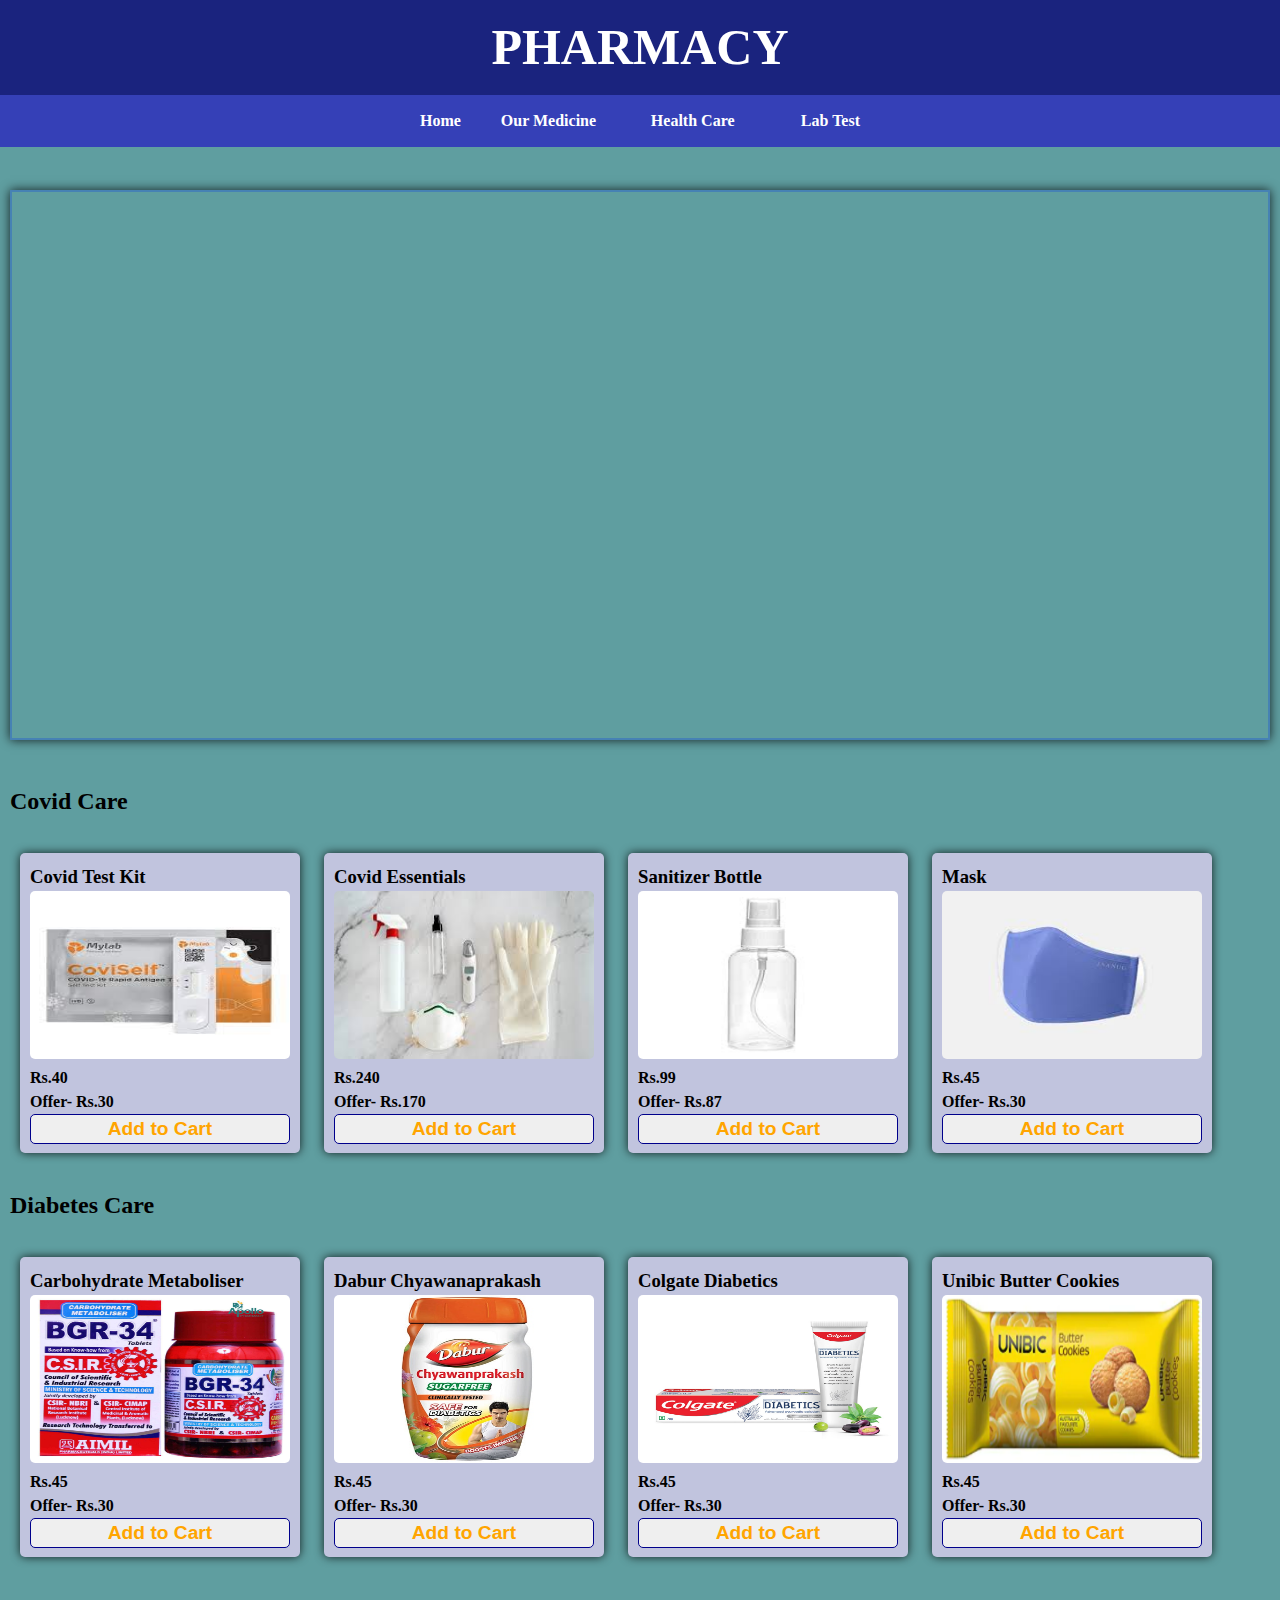
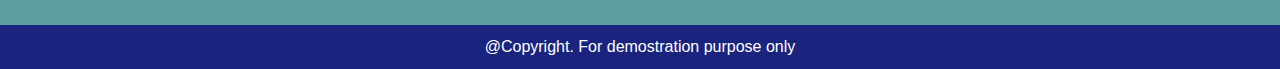
<file: index.html>
<!DOCTYPE html>
<html lang="en">
  <head>
    <meta charset="UTF-8" />
    <meta http-equiv="X-UA-Compatible" content="IE=edge" />
    <meta name="viewport" content="width=device-width, initial-scale=1.0" />
    <title>Pharmacy</title>
    <link rel="stylesheet" href="stylesheets/style.css" />
  </head>
  <body>
    <header>
      <h1>PHARMACY</h1>
    </header>
    <nav>
      <ul>
        <li><a href="#">Home</a></li>
        <li class="dropdown">
          <a href="#">Our Medicine</a>
          <ul>
            <li><a href="#">Fever</a></li>
            <li><a href="#">Muscle Pain</a></li>
            <li><a href="#">Cold and Cough</a></li>
          </ul>
        </li>
        <li class="dropdown">
          <a href="#">Health Care</a>
          <ul>
            <li><a href="#">Baby Care</a></li>
            <li><a href="#">Skin Care</a></li>
            <li><a href="#">Home Care</a></li>
            <li><a href="#">Personal Care</a></li>
            <li><a href="#">Pet Care</a></li>
          </ul>
        </li>
        <li><a href="lab-test.html">Lab Test</a></li>
      </ul>
    </nav>
    <br />
    <main>
      <div id="offers">
        <img src="Images/Animation/ani1.jpg" alt="image" />
        <img src="Images/Animation/ani2.png" alt="image" />
        <img src="Images/Animation/ani3.jpg" alt="image" />
        <img src="Images/Animation/ani4.jpg" alt="image" />
        <img src="Images/Animation/ani5.jpg" alt="image" />
      </div>
      <br />

      <article class="care">
        <h2>Covid Care</h2>
        <br />
        <div class="products">
          <h3>Covid Test Kit</h3>
          <img src="Images/Products/c1.jpg" alt="product" />
          <div>
            <p>Rs.40</p>
            <p>Offer- Rs.30</p>
            <button>Add to Cart</button>
          </div>
        </div>
        <div class="products">
          <h3>Covid Essentials</h3>
          <img src="Images/Products/c2.jpg" alt="product" />
          <div>
            <p>Rs.240</p>
            <p>Offer- Rs.170</p>
            <button>Add to Cart</button>
          </div>
        </div>
        <div class="products">
          <h3>Sanitizer Bottle</h3>
          <img src="Images/Products/c3.jpg" alt="product" />
          <div>
            <p>Rs.99</p>
            <p>Offer- Rs.87</p>
            <button>Add to Cart</button>
          </div>
        </div>
        <div class="products">
          <h3>Mask</h3>
          <img src="Images/Products/c4.jpg" alt="product" />
          <div>
            <p>Rs.45</p>
            <p>Offer- Rs.30</p>
            <button>Add to Cart</button>
          </div>
        </div>
      </article>

      <br />

      <article class="care">
        <h2>Diabetes Care</h2>
        <br />
        <div class="products">
          <h3>Carbohydrate Metaboliser</h3>
          <img src="Images/Products/d1.jpg" alt="product" />
          <div>
            <p>Rs.45</p>
            <p>Offer- Rs.30</p>
            <button>Add to Cart</button>
          </div>
        </div>
        <div class="products">
          <h3>Dabur Chyawanaprakash</h3>
          <img src="Images/Products/d2.jpg" alt="product" />
          <div>
            <p>Rs.45</p>
            <p>Offer- Rs.30</p>
            <button>Add to Cart</button>
          </div>
        </div>
        <div class="products">
          <h3>Colgate Diabetics</h3>
          <img src="Images/Products/d3.jpg" alt="product" />
          <div>
            <p>Rs.45</p>
            <p>Offer- Rs.30</p>
            <button>Add to Cart</button>
          </div>
        </div>
        <div class="products">
          <h3>Unibic Butter Cookies</h3>
          <img src="Images/Products/d4.png" alt="product" />
          <div>
            <p>Rs.45</p>
            <p>Offer- Rs.30</p>
            <button>Add to Cart</button>
          </div>
        </div>
      </article>
    </main>
    <br /><br />
    <footer>@Copyright. For demostration purpose only</footer>
  </body>
</html>
</file>
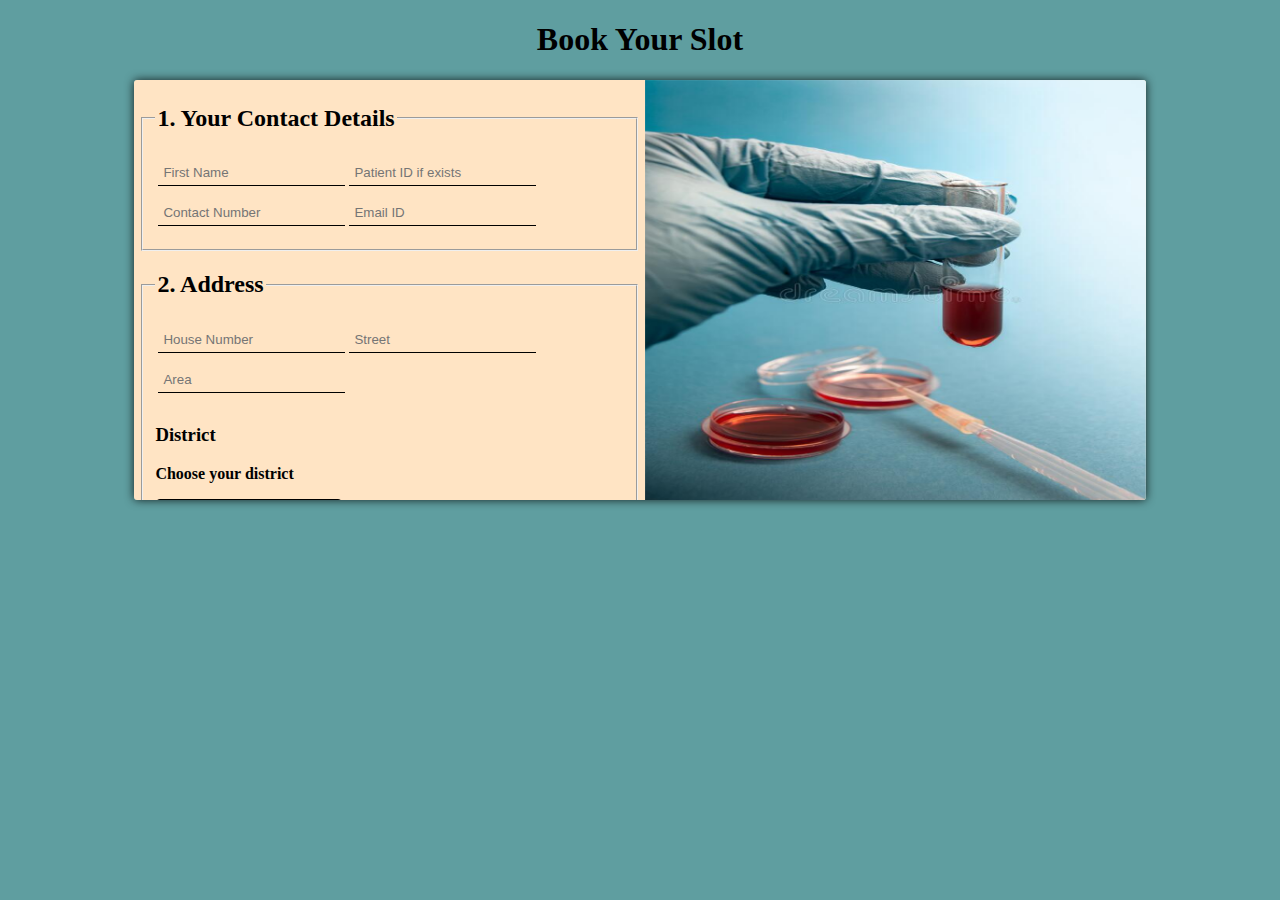
<file: lab-test.html>
<!DOCTYPE html>
<html lang="en">
  <head>
    <meta charset="UTF-8" />
    <meta http-equiv="X-UA-Compatible" content="IE=edge" />
    <meta name="viewport" content="width=device-width, initial-scale=1.0" />
    <title>Lab Test</title>
    <link rel="stylesheet" href="stylesheets/lab-test.css" />
  </head>
  <body>
    <main>
      <h1>Book Your Slot</h1>
      <div class="container">
        <form action="https://httpbin.org/get" method="get">
          <fieldset>
            <legend>
              <h2>1. Your Contact Details</h2>
            </legend>
            <table>
              <tr>
                <td>
                  <input
                    type="text"
                    name="f-name"
                    id="f-name"
                    placeholder="First Name"
                    autofocus
                    required
                  />
                </td>
                <td>
                  <input
                    type="text"
                    name="p-id"
                    id="p-id"
                    placeholder="Patient ID if exists"
                  />
                </td>
              </tr>
              <tr>
                <td>
                  <input
                    type="tel"
                    name="phone"
                    id="phone"
                    placeholder="Contact Number"
                    maxlength="10"
                    pattern="[0-9]{10}"
                    required
                  />
                </td>
                <td>
                  <input
                    type="email"
                    name="mail"
                    id="mail"
                    placeholder="Email ID"
                  />
                </td>
              </tr>
            </table>
          </fieldset>

          <fieldset>
            <legend>
              <h2>2. Address</h2>
            </legend>
            <table>
              <tr>
                <td>
                  <input
                    type="number"
                    name="h-no"
                    id="h-no"
                    placeholder="House Number"
                    required
                  />
                </td>
                <td>
                  <input
                    type="text"
                    name="street"
                    id="street"
                    placeholder="Street"
                    required
                  />
                </td>
              </tr>
              <tr>
                <td>
                  <input type="text" name="Area" id="Area" placeholder="Area" />
                </td>
              </tr>
            </table>

            <h3>District</h3>
            <p><b>Choose your district</b></p>
            <select name="district" id="district" required>
              <option value="option1">Choose</option>
              <option value="option2">District 1</option>
              <option value="option2">District 2</option>
              <option value="option2">District 3</option>
              <option value="option2">District 4</option>
              <option value="option2">District 5</option>
              <option value="option2">District 6</option>
            </select>
          </fieldset>

          <fieldset aria-required="true">
            <legend>
              <h2>3. Choose the Test Type</h2>
            </legend>
            <input type="checkbox" name="tests" id="c1" />
            <label for="c1">CBC</label>
            <br />
            <input type="checkbox" name="tests" id="c2" />
            <label for="c2">Complete Urine</label>
            <br />
            <input type="checkbox" name="tests" id="c3" />
            <label for="c3">Lipid Profile</label>
            <br />
            <input type="checkbox" name="tests" id="c4" />
            <label for="c4">Thyroid Stimulating Hormone(TSH)</label>
            <br />
            <input type="checkbox" name="tests" id="c5" />
            <label for="c5">Glucose Test</label>
          </fieldset>
          <p><b>Do you want a hard copy of the report also?</b></p>
          <input type="radio" name="yes" id="r1" />
          <label for="r1">Yes</label>
          <br />
          <input type="radio" name="no" id="r2" />
          <label for="r2">No</label>

          <h2>4. Select your comfortable date and time</h2>
          <input type="datetime-local" required />

          <div class="buttons">
            <button
              type="submit"
              name="form"
              formaction="https://httpbin.org/post"
              formmethod="post"
            >
              Submit
            </button>
            <button type="reset" name="form">Reset</button>
          </div>
        </form>

        <img src="Images/Lab-Test/lab-test.jpg" alt="" />
      </div>
    </main>
  </body>
</html>
</file>
<file: stylesheets/style.css>
* {
  margin: 0;
  padding: 0;
  box-sizing: border-box;
  text-decoration: none;
  list-style: none;
}

body {
  font-family: sans-serif;
  font-size: 16px;
  line-height: 1.5;
  background-color: cadetblue;
}

header {
  background-color: #1a237e;
  color: #fff;
  padding: 10px;
  display: flex;
  align-items: center;
}

header img {
  width: 100px;
  height: 100px;
  margin-right: 10px;
}

header h1 {
  font-size: 50px;
  margin: 0;
  flex: 1;
  text-align: center;
  font-family: Cambria, Cochin, Georgia, Times, "Times New Roman", serif;
}

main {
  margin: 10px;
  font-family: Cambria, Cochin, Georgia, Times, "Times New Roman", serif;
}

footer {
  text-align: center;
  background-color: #1a237e;
  color: #fff;
  padding: 10px;
}

nav {
  background-color: #3540b7;
  position: sticky;
  top: 0;
  width: 100%;
  display: flex;
  justify-content: center;
  align-items: center;
  z-index: 1;
}

nav ul {
  margin: 0;
  padding: 0;
  list-style: none;
  display: flex;
  align-items: center;
}

nav li {
  position: relative;
}

nav a {
  float: left;
  display: block;
  color: white;
  padding: 14px 20px;
  text-align: center;
  font-family: Cambria, Cochin, Georgia, Times, "Times New Roman", serif;
  font-weight: bold;
}

nav ul ul {
  position: absolute;
  top: 100%;
  left: 0;
  background-color: #3540b7;
  display: none;
  min-width: 100%;
}

nav ul ul li {
  display: block;
}

nav ul ul a {
  padding: 10px;
}

nav li:hover > ul {
  display: block;
}

nav li:hover {
  background-color: #1e203f;
}

nav li li a:hover {
  color: black;
}

.dropdown {
  width: 150px;
}

.products {
  display: inline-block;
  width: 280px;
  height: 300px;
  margin: 10px;
  border-radius: 5px;
  background-color: #c1c4de;
  padding: 10px;
  font-weight: bold;
  cursor: pointer;
  box-shadow: 0 0 10px rgba(0, 0, 0, 0.8);
}

.products img {
  width: 100%;
  height: 60%;
  margin: 0 auto;
  border-radius: 5px;
}

.products button {
  width: 100%;
  height: 30px;
  border-radius: 5px;
  border: 1.5px solid darkblue;
  cursor: pointer;
  color: orange;
  font-weight: bold;
  font-size: larger;
}

.products:hover {
  width: 285px;
  height: 305px;
}

.products button:active {
  background-color: rgb(250, 234, 230);
  border: 1.5px solid rgb(0, 255, 76);
}

#offers {
  display: block;
  margin: 1.5% 0%;
  max-height: 550px;
  position: relative;
  height: 70vh;
  border: 2px solid steelblue;
  box-shadow: 0 0 10px rgba(0, 0, 0, 0.8);
}

#offers > * {
  visibility: hidden;
  position: absolute;
  left: 0;
  right: 0;
  margin-left: auto;
  margin-right: auto;
  width: 100%;
  height: 100%;
  z-index: -1;
  animation: slider 20s infinite;
}

@keyframes slider {
  0% {
    visibility: visible;
  }

  20% {
    visibility: hidden;
  }
}

#offers > *:nth-child(1) {
  animation-delay: 0s;
}

#offers > *:nth-child(2) {
  animation-delay: 4s;
}

#offers > *:nth-child(3) {
  animation-delay: 8s;
}

#offers > *:nth-child(4) {
  animation-delay: 12s;
}

#offers > *:nth-child(5) {
  animation-delay: 16s;
}
</file>
<file: stylesheets/lab-test.css>
body {
  background-color: cadetblue;
}

main {
  display: block;
}

h1 {
  text-align: center;
}

.container {
  position: relative;
  width: 80%;
  height: 420px;
  left: 10%;
  display: flex;
  justify-content: space-between;
  overflow: auto;
  box-shadow: 0 0 10px rgba(0, 0, 0, 0.8);
  border-radius: 3px;
  background-color: bisque;
}

.container form {
  width: 100%;
  padding: 5px;
}

input {
  border: none;
  background-color: transparent;
  border-bottom: 1px solid black;
  outline: none;
  padding: 5px;
  margin-bottom: 10px;
}

select {
  width: 40%;
  height: 30px;
  border-radius: 5px;
  border: 1.5px solid black;
  background-color: transparent;
}

.container img {
  width: 100%;
  top: 0;
  position: sticky;
}

.buttons {
  display: flex;
  justify-content: space-around;
  padding: 15px;
  width: 100%;
  margin: 10px;
}

.buttons button {
  text-align: center;
  color: black;
  font-weight: bold;
  font-size: 15px;
  width: 20%;
  height: 30px;
  background-color: rgba(151, 56, 241, 0.5);
  border: none;
  border-radius: 5px;
  cursor: pointer;
}

.buttons button:hover {
  background-color: rgba(151, 56, 241, 1);
}

.buttons button:active {
  background-color: green;
}
</file>
